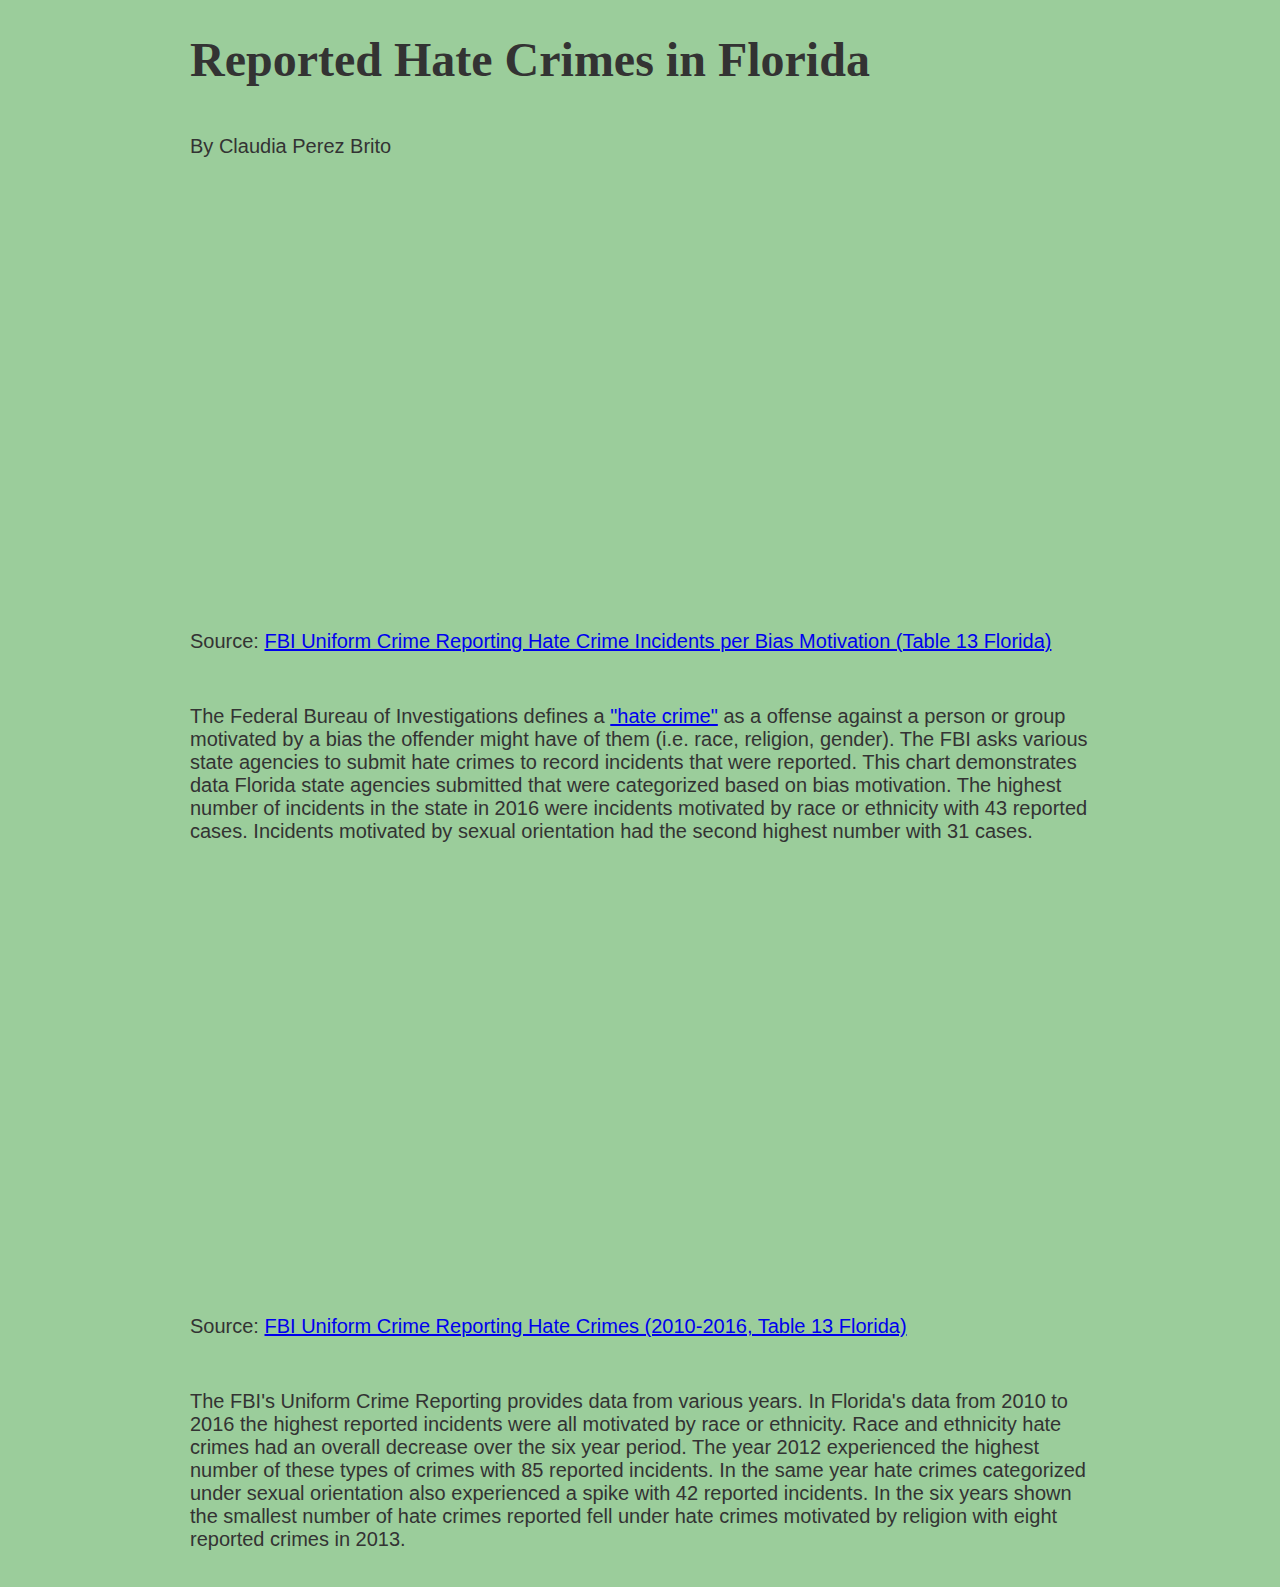
<file: index.html>
<!DOCTYPE html>

<html>
<head>
  <meta charset="utf-8">
  <meta name="viewport" content="width=device-width, initial-scale=1">
  <title> Reported Hate Crime in Florida </title>

  <!--CSS Linking files go below...Wait for them...-->


  <!--CSS linking ends HERE & HIGHCHART begins below-->

  <script src="https://code.highcharts.com/highcharts.js"></script>
  <script src="https://code.highcharts.com/themes/avocado.js"></script>

<link rel="stylesheet" href="styles/hatecrime.css">

</head>
<body>

<article>
  <h1>Reported Hate Crimes in Florida</h1>
    <p> By Claudia Perez Brito</p>

  <div id="container" style="width:100%; height:400px;"></div>

  <script>
    Highcharts.chart('container', {
        chart: {
          type: 'bar'
        },
        title: {
          text: 'Reported Hate Crimes in Florida By Type (2016)'
        },
        subtitle: {
          text: 'Source: <a href="https://ucr.fbi.gov/hate-			crime/2016/resource-pages/download-files">FBI Uniform Crime Reporting (Table 13) </a>'
        },
        xAxis: {
          categories: ['Race/Ethnicity', 'Religion', 'Sexual Orientation', 'Disability', 'Gender Identity']
        },
        yAxis: {
          title: {
              text: 'Number of Incidents'
          }
      },
      series: [{
          name: 'Reported Incidents (2016)',
          data: [43, 19, 31, 1, 1]
     }],
  });

  </script>
      <p>Source: <a href="https://ucr.fbi.gov/hate-crime/2016/tables/table-13/table-13-state-cuts/table_13_florida_hate_crime_incidents_per_bias_motivation_and_quarter_by_agency_2016.xls">FBI Uniform Crime Reporting Hate Crime Incidents per Bias Motivation (Table 13 Florida) </a> </p>

      <p>The Federal Bureau of Investigations defines a <a href="https://www.fbi.gov/investigate/civil-rights/hate-crimes"> "hate crime"</a> as a offense against a person or group motivated by a bias the offender might have of them (i.e. race, religion, gender). The FBI asks various state agencies to submit hate crimes to record incidents that were reported. This chart demonstrates data Florida state agencies submitted that were categorized based on bias motivation. The highest number of incidents in the state in 2016 were incidents motivated by race or ethnicity with 43 reported cases. Incidents motivated by sexual orientation had the second highest number with 31 cases.</p>

<div id="containerTwo" style="width:100%; height:400px;"></div>

      <script>
        Highcharts.chart('containerTwo', {
            title: {
                text: 'Reported Hate Crimes in Florida by Incident Type (2010-2016)'
            },
            subtitle: {
                text:'Source: <a href="https://ucr.fbi.gov/hate-crime">FBI Uniform Crime Reporting (2010-2016, Table 13)</a>'

              },
            yAxis: {
                title: {
                  text: 'Number of Incidents Reported'
                }
            },
            legend: {
                layout: 'vertical',
                align: 'right',
                verticalAlign: 'middle'
            },
            plotOptions: {
                series: {
                  label: {
                      connectorAllowed: false
                  },
                  pointStart: 2010
                }
            },
            series: [{
                name: 'Race/Ethnicity',
                data: [ 78, 70, 85, 48, 40, 44, 43]
            }, {
                name: 'Religion',
                data: [29, 29,16,8,12,13,19]
            }, {
                name: 'Sexual Orientation',
                data: [29,25,42,20,12,14,32]
            }],
            responsive: {
              rules: [{
                condition: {
                  maxWidth: 500
                },
                chartOptions: {
                  legend: {
                      layout: 'horizontal',
                      align: 'center',
                      verticalAlign: 'bottom'
                  }
              }
            }]
          }

        });
  </script>
  <p>Source: <a href="https://ucr.fbi.gov/hate-crime">FBI Uniform Crime Reporting Hate Crimes (2010-2016, Table 13 Florida) </a></p>

  <p>The FBI's Uniform Crime Reporting provides data from various years. In Florida's data from 2010 to 2016 the highest reported incidents were all motivated by race or ethnicity. Race and ethnicity hate crimes had an overall decrease over the six year period. The year 2012 experienced the highest number of these types of crimes with 85 reported incidents. In the same year hate crimes categorized under sexual orientation also experienced a spike with 42 reported incidents. In the six years shown the smallest number of hate crimes reported fell under hate crimes motivated by religion with eight reported crimes in 2013.</p>

</article>

<!--DO NOT DELETE BELOW THIS COMMENT. BODY & HTML MUST BE PRESENT-->
</body>
</html>
</file>
<file: styles/hatecrime.css>
/*css: here we go*/

html {
    font-size: 100%; /* keep */
    box-sizing: border-box; /* keep */
}
article {
  max-width: 900px; /* keep */
  margin: auto;
  padding-left: 5rem;
  padding-right:5rem;
  font-size:1.25rem;
  }
body {
    font-family:"Arial", "Verdana", sans-serif;
    background: #9bcd9b; /* keep */
    color: #333; /* keep */
    /* keep */
}
h1 {
    font-family:"Palatino", "Big Caslon", serif;
    font-size:3rem;
}
p {
    padding-top:1rem;
    padding-bottom: 1rem;

}

/* Media query below*/


@media screen and (max-width: 800px) {
  article {
    padding-left:1rem;
    padding-right:1rem;
    font-size:.75rem;
  }
  h1 {
      font-size:2rem;
    }
  body{
    margin:0;
  }
}
</file>
